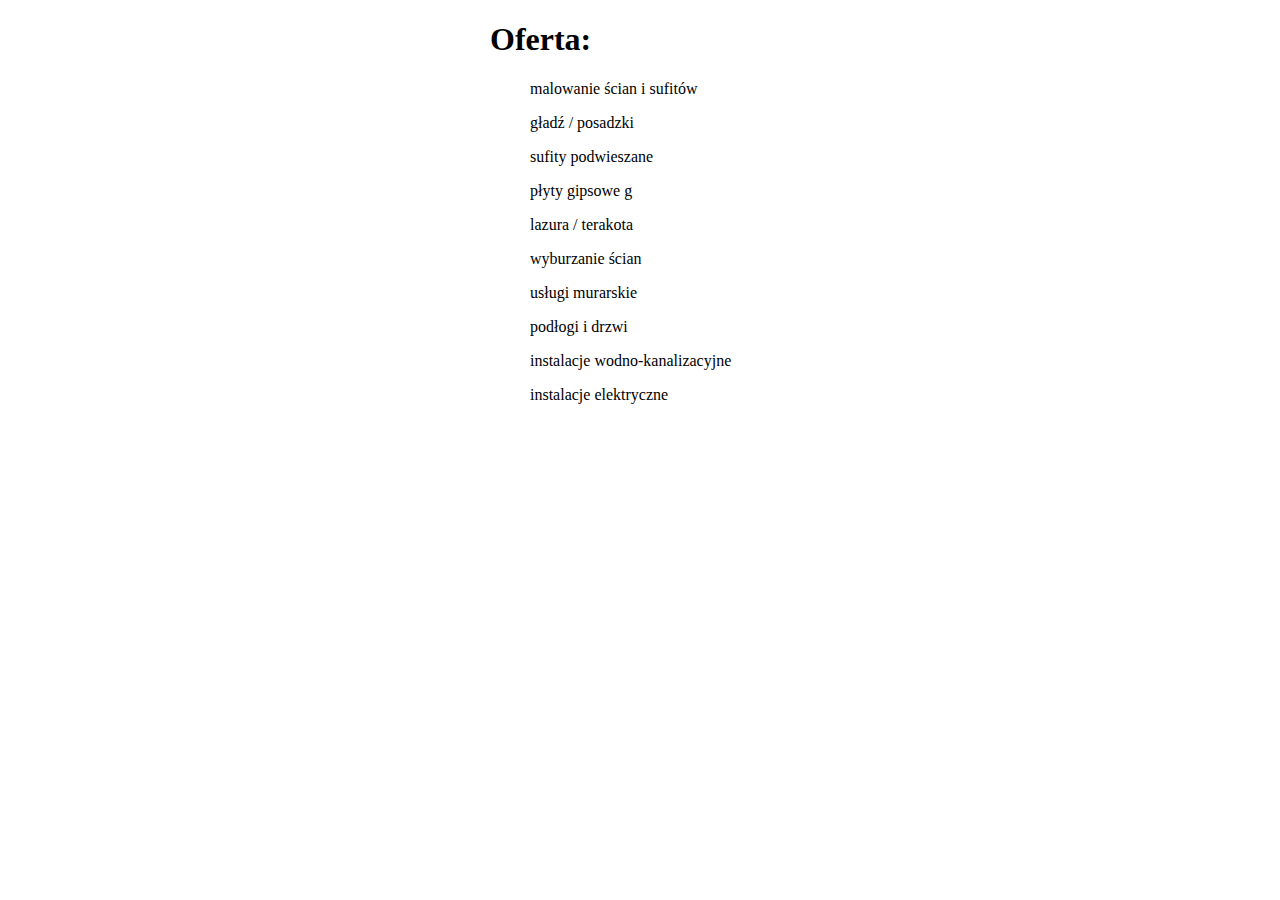
<file: oferta/oferta.html>
<!doctype html>
<html>
<head>
<meta charset="utf-8">
	<link href="Untitled-1.css" rel="stylesheet" type="text/css">
<title>Dokument bez tytułu</title>
</head>

<body>
	<div class="centered">
<h1>Oferta:</h1>
	<ol>
<p>malowanie ścian i sufitów </p>
<p>gładź / posadzki </p>
<p>sufity podwieszane </p>
<p>płyty gipsowe g</p>
<p>lazura / terakota </p>
<p>wyburzanie ścian </p>
<p>usługi murarskie</p>
<p> podłogi i drzwi</p>
<p> instalacje wodno-kanalizacyjne</p>
<p> instalacje elektryczne </p></ol>
	</div>
</body>
</html>
</file>
<file: oferta/Untitled-1.css>
.centered {
	  height: 300px; width: 300px; 
	
	margin-left: auto; margin-right: auto;
	
	
}
</file>
